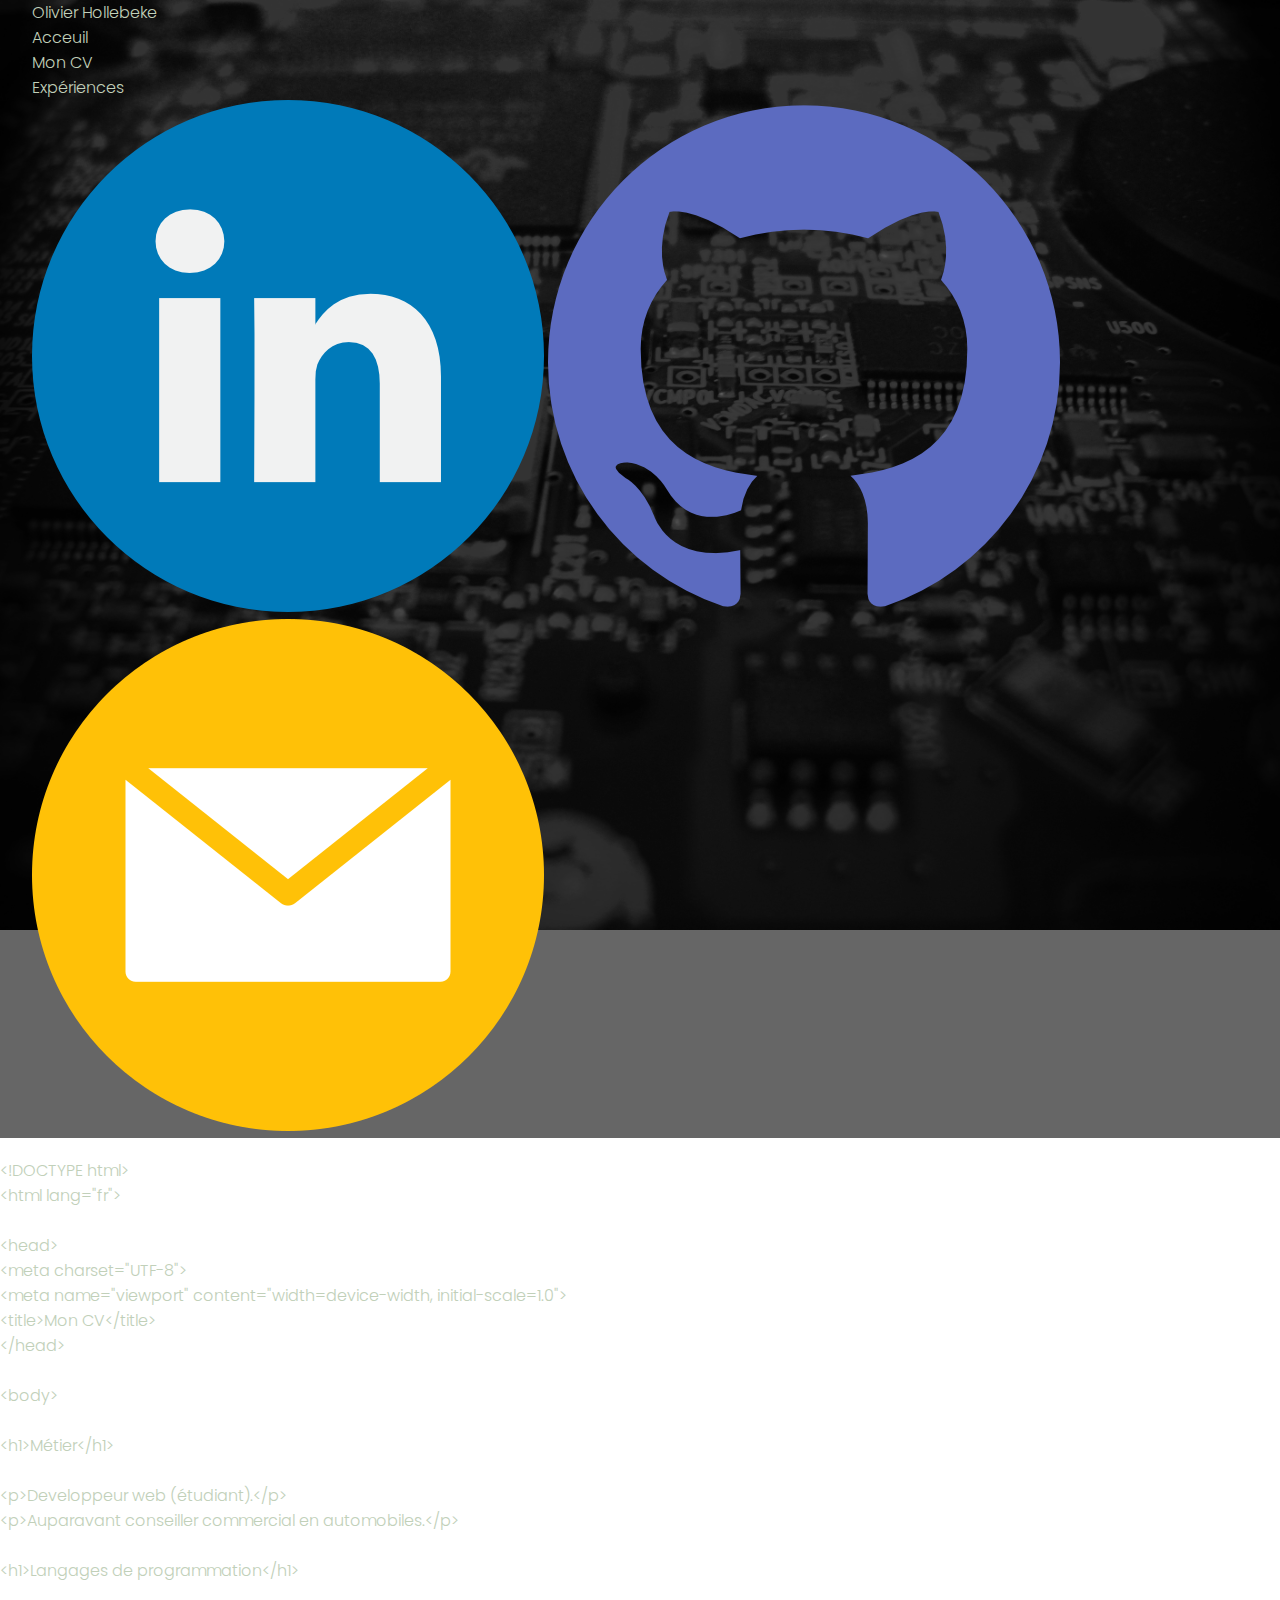
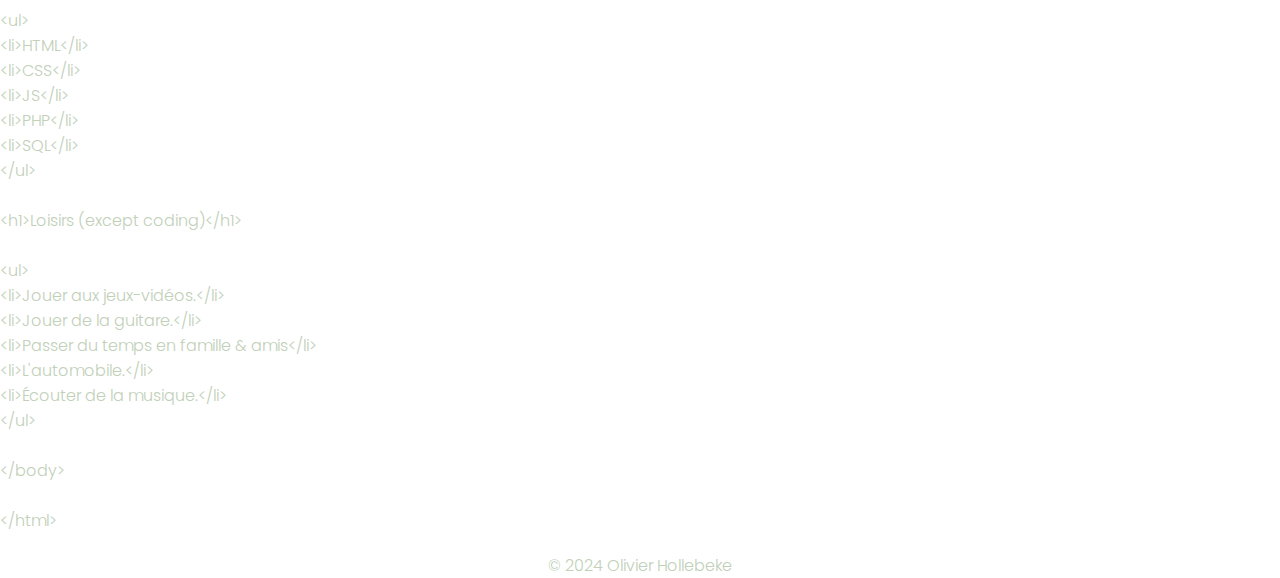
<file: moncv.html>
<!DOCTYPE html>
<html lang="fr">

<head>
    <meta charset="UTF-8">
    <meta name="viewport" content="width=device-width, initial-scale=1.0">
    <link href="style.css" rel="stylesheet">
    <title>Olivier Hollebeke</title>
</head>

<body>
    <header>
        <div class="monNom">
            <a href="index.html">Olivier Hollebeke</a>
        </div>
        <nav>
            <ul>
                <li>
                    <a href="index.html">Acceuil</a>
                </li>
                <li>
                    <a href="moncv.html">Mon CV</a>
                </li>
                <li>
                    <a href="experiences.html">Expériences</a>
                </li>
            </ul>
        </nav>
        <div class="reseaux">
            <a class="lienLinkedin" href="https://www.linkedin.com/in/olivier-hollebeke-991995211/" target="_blank"><img class="logoLinkedin" src="images/linkedin.png"></a>
            <a href="https://github.com/LennonOliver" target="_blank"><img class="logoGithub" src="images/github.png" ></a>
            <a href="mailto:hollebekeolivier@gmail.com"><img class="logoMail" src="images/email.png" ></a>
        </div>
    </header>

    <div class="container">
        <div class="cv">
            <code>
                &lt;!<span class="bleuHtml">DOCTYPE </span><span class="bleuClairHtml">html&gt;</span><br>
                &lt;<span class="bleuHtml">html</span> <span class="bleuClairHtml">lang=</span><span class="orangeHtml">"fr"</span>&gt;<br><br>
                &lt;<span class="bleuHtml">head</span>&gt;<br>
                    <span class="marge">&lt;<span class="bleuHtml">meta </span><span class="bleuClairHtml">charset=</span><span class="orangeHtml">"UTF-8"</span>&gt;<br></span>
                    <span class="marge">&lt;<span class="bleuHtml">meta </span><span class="bleuClairHtml">name=</span><span class="orangeHtml">"viewport"</span> <span class="bleuClairHtml">content=</span><span class="orangeHtml">"width=device-width, initial-scale=1.0"</span>&gt;<br></span>
                    <span class="marge">&lt;<span class="bleuHtml">title</span>&gt;Mon CV&lt;/<span class="bleuHtml">title</span>&gt;<br></span>
                &lt;/<span class="bleuHtml">head</span>&gt;<br><br>
            
                &lt;<span class="bleuHtml">body</span>&gt;<br><br>
            
                    <span class="marge">&lt;<span class="bleuHtml">h1</span>&gt;Métier&lt;/<span class="bleuHtml">h1</span>&gt;<br><br></span>
            
                    <span class="marge">&lt;<span class="bleuHtml">p</span>&gt;Developpeur web (étudiant).&lt;/<span class="bleuHtml">p</span>&gt;<br></span>
                    <span class="marge">&lt;<span class="bleuHtml">p</span>&gt;Auparavant conseiller commercial en automobiles.&lt;/<span class="bleuHtml">p</span>&gt;<br><br></span>
            
                    <span class="marge">&lt;<span class="bleuHtml">h1</span>&gt;Langages de programmation&lt;/<span class="bleuHtml">h1</span>&gt;<br><br></span>
            
                    <span class="marge">&lt;<span class="bleuHtml">ul</span>&gt;<br></span>
                    <span class="margeli">&lt;<span class="bleuHtml">li</span>&gt;HTML&lt;/<span class="bleuHtml">li</span>&gt;<br></span>
                    <span class="margeli">&lt;<span class="bleuHtml">li</span>&gt;CSS&lt;/<span class="bleuHtml">li</span>&gt;<br></span>
                    <span class="margeli">&lt;<span class="bleuHtml">li</span>&gt;JS&lt;/<span class="bleuHtml">li</span>&gt;<br></span>
                    <span class="margeli">&lt;<span class="bleuHtml">li</span>&gt;PHP&lt;/<span class="bleuHtml">li</span>&gt;<br></span>
                    <span class="margeli">&lt;<span class="bleuHtml">li</span>&gt;SQL&lt;/<span class="bleuHtml">li</span>&gt;<br></span>
                    <span class="marge">&lt;/<span class="bleuHtml">ul</span>&gt;<br><br></span>
            
                    <span class="marge">&lt;<span class="bleuHtml">h1</span>&gt;Loisirs (except coding)&lt;/<span class="bleuHtml">h1</span>&gt;<br><br></span>
            
                    <span class="marge">&lt;<span class="bleuHtml">ul</span>&gt;<br></span>
                    <span class="margeli">&lt;<span class="bleuHtml">li</span>&gt;Jouer aux jeux-vidéos.&lt;/<span class="bleuHtml">li</span>&gt;<br></span>
                    <span class="margeli">&lt;<span class="bleuHtml">li</span>&gt;Jouer de la guitare.&lt;/<span class="bleuHtml">li</span>&gt;<br></span>
                    <span class="margeli">&lt;<span class="bleuHtml">li</span>&gt;Passer du temps en famille & amis&lt;/<span class="bleuHtml">li</span>&gt;<br></span>
                    <span class="margeli">&lt;<span class="bleuHtml">li</span>&gt;L'automobile.&lt;/<span class="bleuHtml">li</span>&gt;<br></span>
                    <span class="margeli">&lt;<span class="bleuHtml">li</span>&gt;Écouter de la musique.&lt;/<span class="bleuHtml">li</span>&gt;<br></span>
                    <span class="marge">&lt;/<span class="bleuHtml">ul</span>&gt;<br><br></span>
            
                    &lt;/<span class="bleuHtml">body</span>&gt;<br><br>
                    &lt;/<span class="bleuHtml">html</span>&gt;<br>
            </code>
        </div>
    </div>

    <footer>
        © 2024 Olivier Hollebeke
    </footer>

</body>

</html>
</file>
<file: style.css>
@font-face {
    font-family: 'Poppins';
    src: url('./assets/fonts/Poppins-Light.ttf') format('trueType');
}

*,
html {
    margin: 0;
    padding: 0;
    box-sizing: border-box;
    font-family: "Poppins", sans-serif;
}

body {
    /* height: 100vh; */
    background-image: url(./assets/img/fond.jpg);
    background-size: cover;
    background-position: center;
    background-repeat: no-repeat;
        background-attachment: fixed;
    color: #C1D0B9;
    display: flex;
    flex-direction: column;
}

li {
    list-style: none;
}

a {
    text-decoration: none;
    color: #C1D0B9;
}

.links a:hover {
    color: #FA6639;
}

header {
    position: relative;
    padding: 0 2rem;
    background-color: rgba(0, 0, 0, 0.6);
    margin-bottom: 20px;
}

.logo a {
    color: #4FF2AE;
    text-shadow: 9px 9px 20px #C1D0B9;
}

.logo a:hover {
    color: #C1D0B9;
}

.navbar {
    width: 100%;
    max-width: 1200px;
    height: 60px;
    margin: 0 auto;
    display: flex;
    align-items: center;
    justify-content: space-between;
}

.navbar .logo a {
    font-size: 1.5rem;
}

.navbar .links {
    display: flex;
    gap: 2rem;
}

.navbar .burger-menu-button {
    color: #C1D0B9;
    font-size: 1.5rem;
    cursor: pointer;
    display: none;
    position: fixed;
    top: 0.7em;
    right: 0.7em;
    z-index: 2;
}

.social {
    display: flex;
    gap: 10px;
    font-size: 1rem;
    gap: 0.5rem;
}

.logo-linkedin {
    padding: 0.7rem;
    transition: background-color 0.2s ease-in-out;
    border-radius: 50%;
}

.logo-linkedin:hover {
    color: white;
    background-color: #0B66C2;
    border-radius: 50%;
}

.logo-github {
    padding: 0.7rem;
    transition: background-color 0.2s ease-in-out;
    border-radius: 50%;
}

.logo-github:hover {
    color: white;
    background-color: #840B84;
    border-radius: 50%;
}

.logo-mail {
    padding: 0.7rem;
    transition: background-color 0.2s ease-in-out;
    border-radius: 50%;
}

.logo-mail:hover {
    color: white;
    background-color: #F5493D;
    border-radius: 50%;
}

.logo-phone {
    padding: 0.7rem;
    transition: background-color 0.2s ease-in-out;
    border-radius: 50%;
}

.logo-phone:hover {
    color: white;
    background-color: #27C41A;
    border-radius: 50%;
}

main {
    flex-grow: 1;
    margin: 0 auto;
    text-align: center;
}

@keyframes fadeIn {
    from {
        opacity: 0;
    }

    to {
        opacity: 1;
    }
}

.metier {
    color: #4FF2AE;
}

.description-metier {
    box-shadow: 9px 9px 20px black;
    background-color: rgba(0, 0, 0, 0.8);
    border-radius: 10px;
    margin-top: 20px;
    opacity: 0;
    animation: fadeIn 1s ease-in-out forwards;
}

.ma-photo {
    width: 270px;
    border-radius: 50%;
    box-shadow: 9px 9px 20px black;
    opacity: 0;
    animation: fadeIn 1s ease-in-out forwards;
}

.divider-main {
    height: 2px;
    background-color: #4FF2AE;
    margin-left: auto;
    margin-right: auto;
    margin: 20px 20px;
    opacity: 0;
    animation: fadeIn 1s ease-in-out forwards;
}

.presentation {
    box-shadow: 9px 9px 20px black;
    background-color: rgba(0, 0, 0, 0.8);
    border-radius: 10px;
    padding: 0.7rem;
    opacity: 0;
    animation: fadeIn 1s ease-in-out forwards;
}


.presentation a {
    color: #4FF2AE;
}

.presentation a:hover {
    color: #FA6639;
}

footer {
    display: flex;
    justify-content: center;
    align-items: center;
    text-align: center;
    margin-top: 20px;
    color: #C1D0B9;
}

.programmation {
    box-shadow: 9px 9px 20px black;
    background-color: rgba(0, 0, 0, 0.8);
    border-radius: 10px;
    padding: 0.7rem;
    opacity: 0;
    animation: fadeIn 1s ease-in-out forwards;
}

.programmation h3 {
    color: #4FF2AE;
}

.programmation fieldset {
    padding: 0.7rem;
    display: flex;
    border-radius: 10px;
    color: #C1D0B9;
    flex-wrap: wrap;
    align-items: center;
    justify-content: center;
}

.html svg {
    height: 150px;
    width: 150px;
}

.html svg circle {
    fill: none;
    /* backdrop-filter: blur(150px); */
    stroke: #4FF2AE;
    stroke-width: 10px;
    transform: translate(5px, 5px);
    animation: circle-html 5s forwards;
    stroke-dasharray: 440;
    stroke-dashoffset: 440;
    stroke-linecap: round;
}

@keyframes circle-html {
    to {
        stroke-dashoffset: 88;
    }
}

.html {
    position: relative;
    padding: 0.7rem;
}

.html span {
    position: absolute;
    top: 50%;
    left: 50%;
    font-size: 1.5rem;
    color: #C1D0B9;
    font-weight: bold;
    transform: translate(-40%, -140%);
}

.html h1 {
    text-align: center;
    color: #C1D0B9;
    margin-top: 10px;
}

.css {
    position: relative;
    padding: 0.7rem;
}

.css span {
    position: absolute;
    top: 50%;
    left: 50%;
    font-weight: bold;
    transform: translate(-40%, -140%);
    font-size: 1.5rem;
    color: #C1D0B9;
}

.css h1 {
    text-align: center;
    color: #C1D0B9;
    margin-top: 10px;
}

.css svg {
    height: 150px;
    width: 150px;
    /* background-color: #0B66C2; */
}

.css svg circle {
    fill: none;
    stroke: #4FF2AE;
    stroke-width: 10px;
    transform: translate(5px, 5px);
    animation: circle-css 5s forwards;
    stroke-dasharray: 440;
    stroke-dashoffset: 440;
    stroke-linecap: round;
}

@keyframes circle-css {
    to {
        stroke-dashoffset: 220;
    }
}

.js {
    position: relative;
    padding: 0.7rem;
}

.js span {
    position: absolute;
    top: 50%;
    left: 50%;
    font-weight: bold;
    transform: translate(-40%, -140%);
    font-size: 1.5rem;
    color: #C1D0B9;
}

.js h1 {
    text-align: center;
    color: #C1D0B9;
    margin-top: 10px;
}

.js h1 {
    text-align: center;
    color: #C1D0B9;
    margin-top: 10px;
}

.js svg {
    height: 150px;
    width: 150px;
    /* background-color: #0B66C2; */
}

.js svg circle {
    fill: none;
    stroke: #4FF2AE;
    stroke-width: 10px;
    transform: translate(5px, 5px);
    animation: circle-js 5s forwards;
    stroke-dasharray: 440;
    stroke-dashoffset: 440;
    stroke-linecap: round;
}

@keyframes circle-js {
    to {
        stroke-dashoffset: 352;
    }
}

.sql {
    position: relative;
    padding: 0.7rem;
}

.sql span {
    position: absolute;
    top: 50%;
    left: 50%;
    font-weight: bold;
    transform: translate(-40%, -140%);
    font-size: 1.5rem;
    color: #C1D0B9;
}

.sql h1 {
    text-align: center;
    color: #C1D0B9;
    margin-top: 10px;
}

.sql h1 {
    text-align: center;
    color: #C1D0B9;
    margin-top: 10px;
}

.sql svg {
    height: 150px;
    width: 150px;
    /* background-color: #0B66C2; */
}

.sql svg circle {
    fill: none;
    stroke: #4FF2AE;
    stroke-width: 10px;
    transform: translate(5px, 5px);
    animation: circle-sql 5s forwards;
    stroke-dasharray: 440;
    stroke-dashoffset: 440;
    stroke-linecap: round;
}

@keyframes circle-sql {
    to {
        stroke-dashoffset: 88;
    }
}

.php {
    position: relative;
    padding: 0.7rem;
}

.php span {
    position: absolute;
    top: 50%;
    left: 50%;
    font-weight: bold;
    transform: translate(-40%, -140%);
    font-size: 1.5rem;
    color: #C1D0B9;
}

.php h1 {
    text-align: center;
    color: #C1D0B9;
    margin-top: 10px;
}

.php h1 {
    text-align: center;
    color: #C1D0B9;
    margin-top: 10px;
}

.php svg {
    height: 150px;
    width: 150px;
    /* background-color: #0B66C2; */
}

.php svg circle {
    fill: none;
    stroke: #4FF2AE;
    stroke-width: 10px;
    transform: translate(5px, 5px);
    animation: circle-php 5s forwards;
    stroke-dasharray: 440;
    stroke-dashoffset: 440;
    stroke-linecap: round;
}

@keyframes circle-php {
    to {
        stroke-dashoffset: 400;
    }
}

.express {
    position: relative;
    padding: 0.7rem;
}

.express span {
    position: absolute;
    top: 50%;
    left: 50%;
    font-weight: bold;
    transform: translate(-40%, -140%);
    font-size: 1.5rem;
    color: #C1D0B9;
}

.express h1 {
    text-align: center;
    color: #C1D0B9;
    margin-top: 10px;
}

.express h1 {
    text-align: center;
    color: #C1D0B9;
    margin-top: 10px;
}

.express svg {
    height: 150px;
    width: 150px;
    /* background-color: #0B66C2; */
}

.express svg circle {
    fill: none;
    stroke: #4FF2AE;
    stroke-width: 10px;
    transform: translate(5px, 5px);
    animation: circle-express 5s forwards;
    stroke-dasharray: 440;
    stroke-dashoffset: 440;
    stroke-linecap: round;
}

@keyframes circle-express {
    to {
        stroke-dashoffset: 400;
    }
}

.exp {
    background-color: rgba(0, 0, 0, 0.8);
    border-radius: 5px;
    text-align: justify;
    opacity: 0;
    animation: fadeIn 1s ease-in-out forwards;
    margin: 0 auto;
    padding: 0 2rem;
}

.exp h1 {
    color: #4FF2AE;
    text-shadow: 9px 9px 50px #C1D0B9;
}

.exp h3 {
    color: #FA6639;
    text-shadow: 9px 9px 50px #FA6639;
}

.exp section {
    padding: 5px;
    margin-bottom: 10px;
    color: #C1D0B9;
}

.exp li {
    list-style: circle;
}

.exp h1,
.exp h3 {
    text-align: center;
}

/* ----------BURGER MENU---------- */

.burger-menu {
    /* display: none; */
    height: 0px;
    bottom: 0px;
    position: fixed;
    right: 2rem;
    top: 60px;
    width: 200px;
    overflow: hidden;
    border-radius: 10px;
    transition: height 0.3s ease-in-out;
    z-index: 2;
    background: linear-gradient(rgba(0, 0, 0, 0.8), rgba(0, 0, 0, 0.8));
}

.burger-menu.open {
    height: 250px;
}

.burger-menu li,
.burger-menu .social {
    padding: 0.7rem;
    display: flex;
    align-items: center;
    justify-content: center;
}

.divider {
    height: 1px;
    background-color: #4FF2AE;
    width: 80%;
    margin-left: auto;
    margin-right: auto;
}

/* ----------RESPONSIVE---------- */

@media (max-width: 990px) {
    header {
        background: none;
    }

    .navbar .links,
    .navbar .social {
        display: none;
    }

    .navbar .burger-menu-button {
        display: block;
    }
}

@media (max-width: 650px) {
    .burger-menu {
        left: 2rem;
        width: unset;
    }

    .ma-photo {
        width: 160px;
    }

    .programmation fieldset {
        flex-direction: column;
    }
}
</file>
